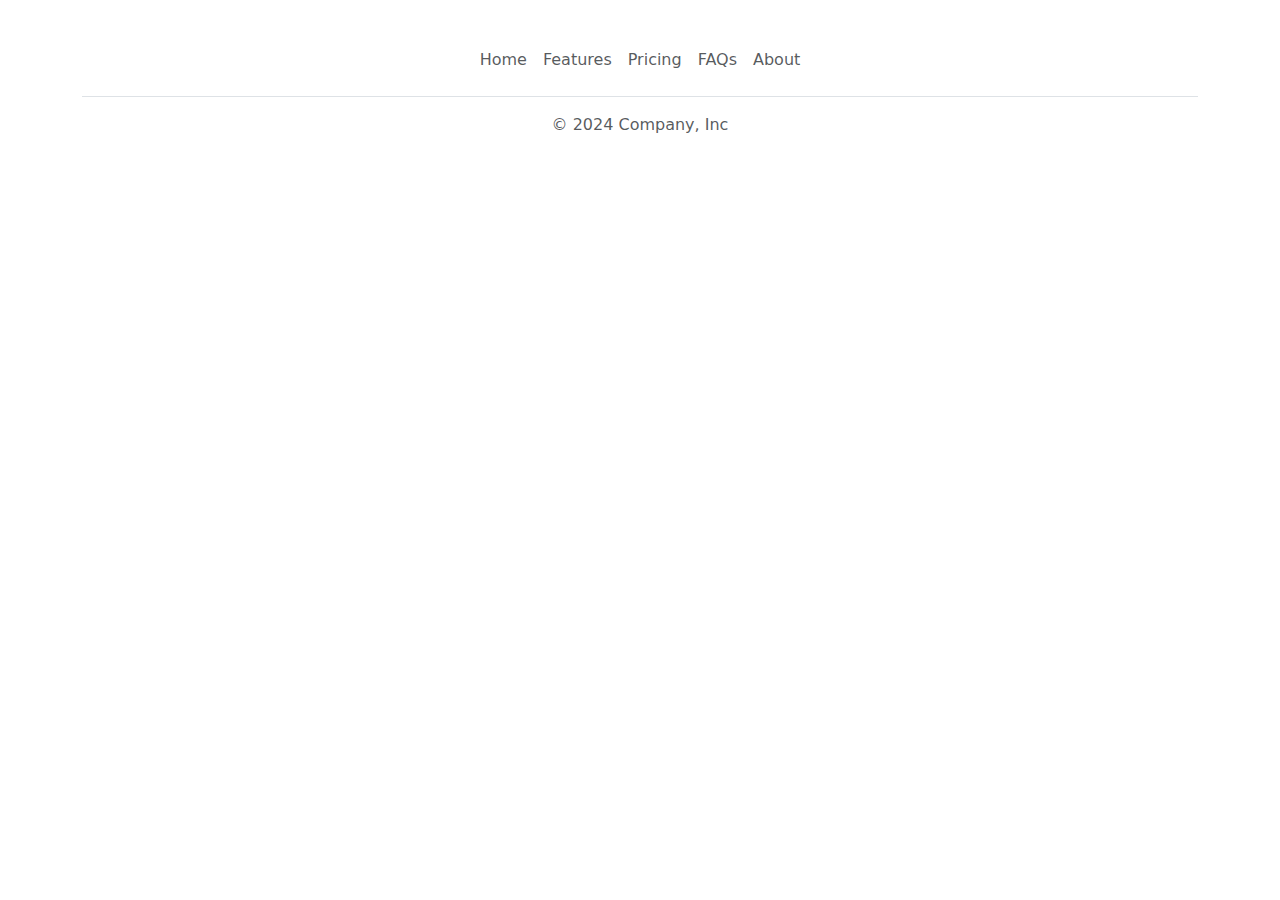
<file: index.html>
<!DOCTYPE html>
<html lang="en">
  <head>
    <meta charset="utf-8" />
    <meta name="viewport" content="width=device-width, initial-scale=1" />
    <title>Bootstrap demo</title>
    <link
      href="https://cdn.jsdelivr.net/npm/bootstrap@5.3.3/dist/css/bootstrap.min.css"
      rel="stylesheet"
      integrity="sha384-QWTKZyjpPEjISv5WaRU9OFeRpok6YctnYmDr5pNlyT2bRjXh0JMhjY6hW+ALEwIH"
      crossorigin="anonymous"
    />
  </head>
  <body>
    <div class="container">
      <footer class="py-3 my-4">
        <ul class="nav justify-content-center border-bottom pb-3 mb-3">
          <li class="nav-item"><a href="#" class="nav-link px-2 text-body-secondary">Home</a></li>
          <li class="nav-item">
            <a href="#" class="nav-link px-2 text-body-secondary">Features</a>
          </li>
          <li class="nav-item">
            <a href="#" class="nav-link px-2 text-body-secondary">Pricing</a>
          </li>
          <li class="nav-item"><a href="#" class="nav-link px-2 text-body-secondary">FAQs</a></li>
          <li class="nav-item"><a href="#" class="nav-link px-2 text-body-secondary">About</a></li>
        </ul>
        <p class="text-center text-body-secondary">&copy; 2024 Company, Inc</p>
      </footer>
    </div>
    <script
      src="https://cdn.jsdelivr.net/npm/bootstrap@5.3.3/dist/js/bootstrap.bundle.min.js"
      integrity="sha384-YvpcrYf0tY3lHB60NNkmXc5s9fDVZLESaAA55NDzOxhy9GkcIdslK1eN7N6jIeHz"
      crossorigin="anonymous"
    ></script>
    <script src="/assets/JS/app.js"></script>
  </body>
</html>
</file>
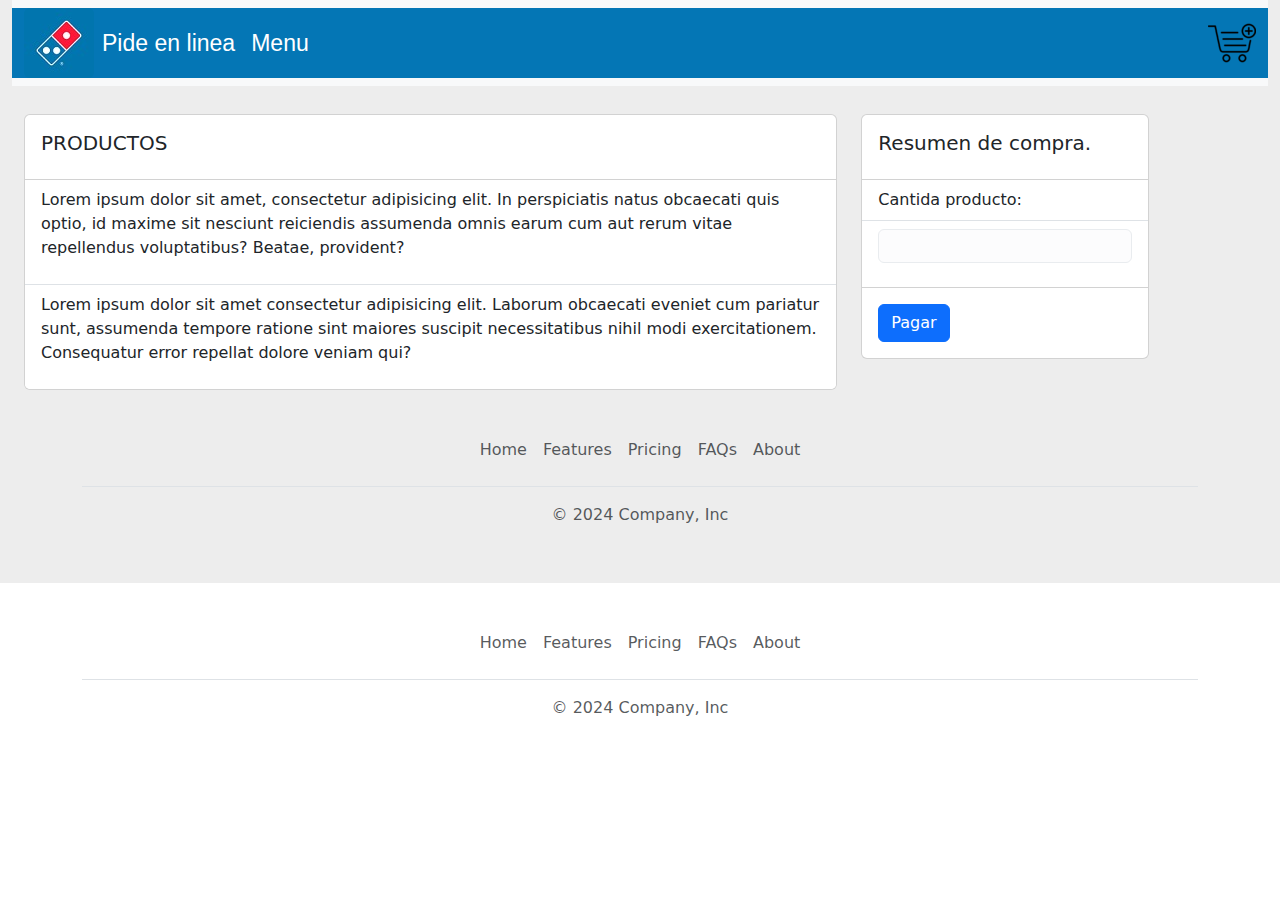
<file: factura.html>
<!DOCTYPE html>
<html lang="en">
  <head>
    <meta charset="utf-8" />
    <meta name="viewport" content="width=device-width, initial-scale=1" />
    <link rel="stylesheet" href="/assets/CSS/style.css" />
    <title>Tu Factura</title>
    <link
      href="https://cdn.jsdelivr.net/npm/bootstrap@5.3.3/dist/css/bootstrap.min.css"
      rel="stylesheet"
      integrity="sha384-QWTKZyjpPEjISv5WaRU9OFeRpok6YctnYmDr5pNlyT2bRjXh0JMhjY6hW+ALEwIH"
      crossorigin="anonymous"
    />
  </head>
  <body>
    <div class="container-fluid contenedor">
      <div class="row">
        <div class="col-12">
          <nav class="navbar navbar-expand-lg bg-body-tertiary row-navegacion">
            <div class="container-fluid navegacion">
              <img src="/assets/IMG/logo.jpg" class="rounded float-start" alt="..." />
              <div class="collapse navbar-collapse" id="navbarSupportedContent">
                <ul class="navbar-nav me-auto mb-2 mb-lg-0">
                  <li class="nav-item">
                    <a class="nav-link active" aria-current="page" href="#">Pide en linea</a>
                  </li>
                  <li class="nav-item">
                    <a class="nav-link" href="/menu.html">Menu</a>
                  </li>
                </ul>
                <img src="/assets/IMG/mbricartadd_99553.png" class="rounded float-end" alt="..." />
              </div>
            </div>
          </nav>
        </div>
      </div>
      <div class="container-fluid mt-1 mb-3 subContenedor">
        <div class="row">
          <div class="col-8 mt-4">
            <div class="card card-productos" >
              <div class="card-body">
                <h5 class="card-title">PRODUCTOS</h5>
              </div>
              <ul class="list-group list-group-flush">
                <li class="list-group-item">
                  <p>
                    Lorem ipsum dolor sit amet, consectetur adipisicing elit. In perspiciatis natus
                    obcaecati quis optio, id maxime sit nesciunt reiciendis assumenda omnis earum
                    cum aut rerum vitae repellendus voluptatibus? Beatae, provident?
                  </p>
                </li>
                </li>
                <li class="list-group-item"><p>Lorem ipsum dolor sit amet consectetur adipisicing elit. Laborum obcaecati eveniet cum pariatur sunt, assumenda tempore ratione sint maiores suscipit necessitatibus nihil modi exercitationem. Consequatur error repellat dolore veniam qui?</p></li>
              </ul>
            </div>
          </div>
          <div class="col-4 mt-4">
            <div class="card" style="width: 18rem">
              <div class="card-body">
                <h5 class="card-title">Resumen de compra.</h5>
              </div>
              <ul class="list-group list-group-flush">
                <li class="list-group-item">Cantida producto:
                    <div class="clase"></div>

                </li>
                <li class="list-group-item">
                    <div class="alert alert-light" role="alert" id="TotalFactura" >
                       
                      </div>
                </li>
              </ul>
              <div class="card-body">
                <button type="button" class="btn btn-primary" onclick="verFactura()">Pagar</button>
              </div>
            </div>
          </div>
        </div>

        <div class="container">
          <footer class="py-3 my-4">
            <ul class="nav justify-content-center border-bottom pb-3 mb-3">
              <li class="nav-item">
                <a href="#" class="nav-link px-2 text-body-secondary">Home</a>
              </li>
              <li class="nav-item">
                <a href="#" class="nav-link px-2 text-body-secondary">Features</a>
              </li>
              <li class="nav-item">
                <a href="#" class="nav-link px-2 text-body-secondary">Pricing</a>
              </li>
              <li class="nav-item">
                <a href="#" class="nav-link px-2 text-body-secondary">FAQs</a>
              </li>
              <li class="nav-item">
                <a href="#" class="nav-link px-2 text-body-secondary">About</a>
              </li>
            </ul>
            <p class="text-center text-body-secondary">&copy; 2024 Company, Inc</p>
          </footer>
        </div>
      </div>
    </div>
    <div class="container">
      <footer class="py-3 my-4">
        <ul class="nav justify-content-center border-bottom pb-3 mb-3">
          <li class="nav-item"><a href="#" class="nav-link px-2 text-body-secondary">Home</a></li>
          <li class="nav-item">
            <a href="#" class="nav-link px-2 text-body-secondary">Features</a>
          </li>
          <li class="nav-item">
            <a href="#" class="nav-link px-2 text-body-secondary">Pricing</a>
          </li>
          <li class="nav-item"><a href="#" class="nav-link px-2 text-body-secondary">FAQs</a></li>
          <li class="nav-item"><a href="#" class="nav-link px-2 text-body-secondary">About</a></li>
        </ul>
        <p class="text-center text-body-secondary">&copy; 2024 Company, Inc</p>
      </footer>
    </div>
    <script
      src="https://cdn.jsdelivr.net/npm/bootstrap@5.3.3/dist/js/bootstrap.bundle.min.js"
      integrity="sha384-YvpcrYf0tY3lHB60NNkmXc5s9fDVZLESaAA55NDzOxhy9GkcIdslK1eN7N6jIeHz"
      crossorigin="anonymous"
    ></script>
    <script src="/assets/JS/app.js"></script>
  </body>
</html>
</file>
<file: assets/CSS/style.css>
.contenedor {
  width: 100%;
  background-color: #ededed;
}
.subContenedor {
  max-width: 100%;
  display: flex;
  flex-direction: column;
}
.navbar {
  background-color: #0476b5 !important;
}
.navbar a {
  color: white !important;
  font-size: larger !important;
  font-family: Arial, Helvetica, sans-serif;
}
.row-navegacion {
  background-color: #0476b5 !important  ;
}
.navegacion {
  background-color: #0476b5 !important;
  font-size: larger !important;
}
.carrito {
  background-color: white;
}
.row-titulo-secundario {
  background-color: #006491;
  max-width: 100%;
}
.col-titulo-secundario {
  color: white;
  border-radius: 10px;
  font-size: x-large;
}
.row-especialidades {
  border: solid white;
  border-radius: 10px;
  background-color: aliceblue;
}
.row-acompañamientos {
  border: solid white;
  border-radius: 10px;
  background-color: aliceblue;
}

.row-bebidas {
  border: solid white;
  border-radius: 10px;
  background-color: aliceblue;
}
.col-subtitulo1 {
  color: white;
  font-size: large;
}
.col-subtitulo2 {
  color: white;

  background-color: #e3193b;
  font-size: large;
  border-radius: 10px;
}
.col-subtitulo3 {
  color: white;
  font-size: large;
}
.col-subtitulo4 {
  color: white;
  background-color: #e3193b;
  font-size: large;
  border-radius: 10px;
}
.img-esp {
  max-width: 13%;
}
.img-acmp {
  max-width: 13%;
}
.img-beb {
  max-width: 13%;
}
</file>
